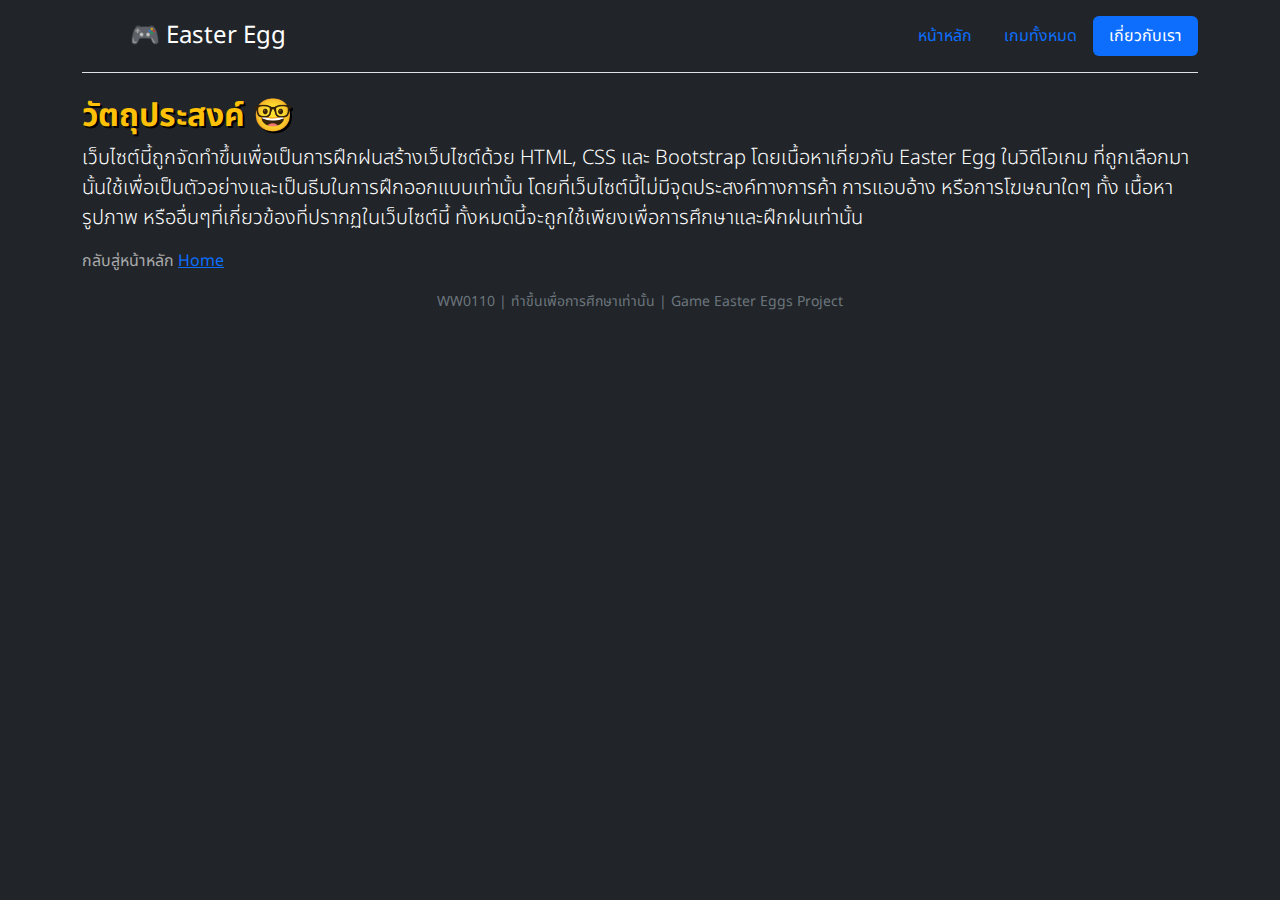
<file: about.html>
<!DOCTYPE html>
<html lang="en">

<head>
  <meta charset="UTF-8" />
  <meta name="viewport" content="width=device-width, initial-scale=1.0" />
  <title>Did You Miss It?</title>
  <link href="https://cdn.jsdelivr.net/npm/bootstrap@5.3.3/dist/css/bootstrap.min.css" rel="stylesheet">
  <link rel="stylesheet" href="style.css">
  <link rel="preconnect" href="https://fonts.googleapis.com">
  <link rel="preconnect" href="https://fonts.gstatic.com" crossorigin>
  <link href="https://fonts.googleapis.com/css2?family=Noto+Sans+Thai:wght@100..900&display=swap" rel="stylesheet">

</head>

<body class="bg-dark text-white">

  <!-- Navbar -->
  <div class="container">
    <header class="d-flex flex-wrap justify-content-center py-3 mb-4 border-bottom">
      <a href="index.html" class="d-flex align-items-center mb-3 mb-md-0 me-md-auto link-body-emphasis text-decoration-none">
        <svg class="bi me-2" width="40" height="32" aria-hidden="true">
          <use xlink:href="#bootstrap"></use>
        </svg>
        <span class="text-white fs-4">🎮 Easter Egg</span>
      </a>

      <ul class="nav nav-pills">
        <li class="nav-item"><a href="index.html" class="nav-link">หน้าหลัก</a></li>
        <li class="nav-item"><a href="games.html" class="nav-link">เกมทั้งหมด</a></li>
        <li class="nav-item"><a href="about.html" class="nav-link active" aria-current="page">เกี่ยวกับเรา</a></li>
      </ul>
    </header>
  </div>
<!-- Begin page content -->
<main class="flex-shrink-0">
  <div class="container">
    <h2 class="title03">วัตถุประสงค์ 🤓</h2>
    <p class="lead">เว็บไซต์นี้ถูกจัดทำขึ้นเพื่อเป็นการฝึกฝนสร้างเว็บไซต์ด้วย HTML, CSS และ Bootstrap โดยเนื้อหาเกี่ยวกับ Easter Egg ในวิดีโอเกม ที่ถูกเลือกมานั้นใช้เพื่อเป็นตัวอย่างและเป็นธีมในการฝึกออกแบบเท่านั้น โดยที่เว็บไซต์นี้ไม่มีจุดประสงค์ทางการค้า การแอบอ้าง หรือการโฆษณาใดๆ ทั้ง
      เนื้อหา รูปภาพ หรืออื่นๆที่เกี่ยวข้องที่ปรากฏในเว็บไซต์นี้ ทั้งหมดนี้จะถูกใช้เพียงเพื่อการศึกษาและฝึกฝนเท่านั้น</p>
    <p class="p01">กลับสู่หน้าหลัก <a href="index.html">Home</a></p>
  </div>
</main>

  <!-- Footer -->
  <footer class="text-center text-secondary py-">
    <small>WW0110 | ทำขึ้นเพื่อการศึกษาเท่านั้น | Game Easter Eggs Project</small>
  </footer>

  <script src="https://cdn.jsdelivr.net/npm/bootstrap@5.3.3/dist/js/bootstrap.bundle.min.js"></script>
</body>

</html>
</file>
<file: style.css>
body {

    font-family: "Noto Sans Thai", sans-serif;
    font-optical-sizing: auto;
    font-weight: weight;
    font-style: normal;
    font-variation-settings: "wdth" 100;
}

h1 {

    color: #FFC107;
    text-align: center;
    font-weight: bold;
    text-shadow: 2px 2px rgb(0, 0, 0);
}

h2 {
    color: #9370DB;
    text-align: center;
    font-weight: bold;
    text-shadow: 2px 2px rgb(0, 0, 0);
}

h5 {
    color: #ffffff;
    text-align: left;
    font-weight: bold;
    text-shadow: 2px 2px rgb(0, 0, 0);
}

.title01 {
    color: #ffffff;
    text-align: center;
    font-weight: bold;
    text-shadow: 2px 2px rgb(0, 0, 0);
}

.title02 {
    color: #ffffff;
    text-align: left;
    font-weight: bold;
    text-shadow: 2px 2px rgb(0, 0, 0);
}

.title03 {
    color: #FFC107;
    text-align: left;
    font-weight: bold;
    text-shadow: 2px 2px rgb(0, 0, 0);
}

.p01 {
    color: darkgray;
    text-align: left;
}

.card-link {
    text-decoration: none;
    color: white;
}
</file>
